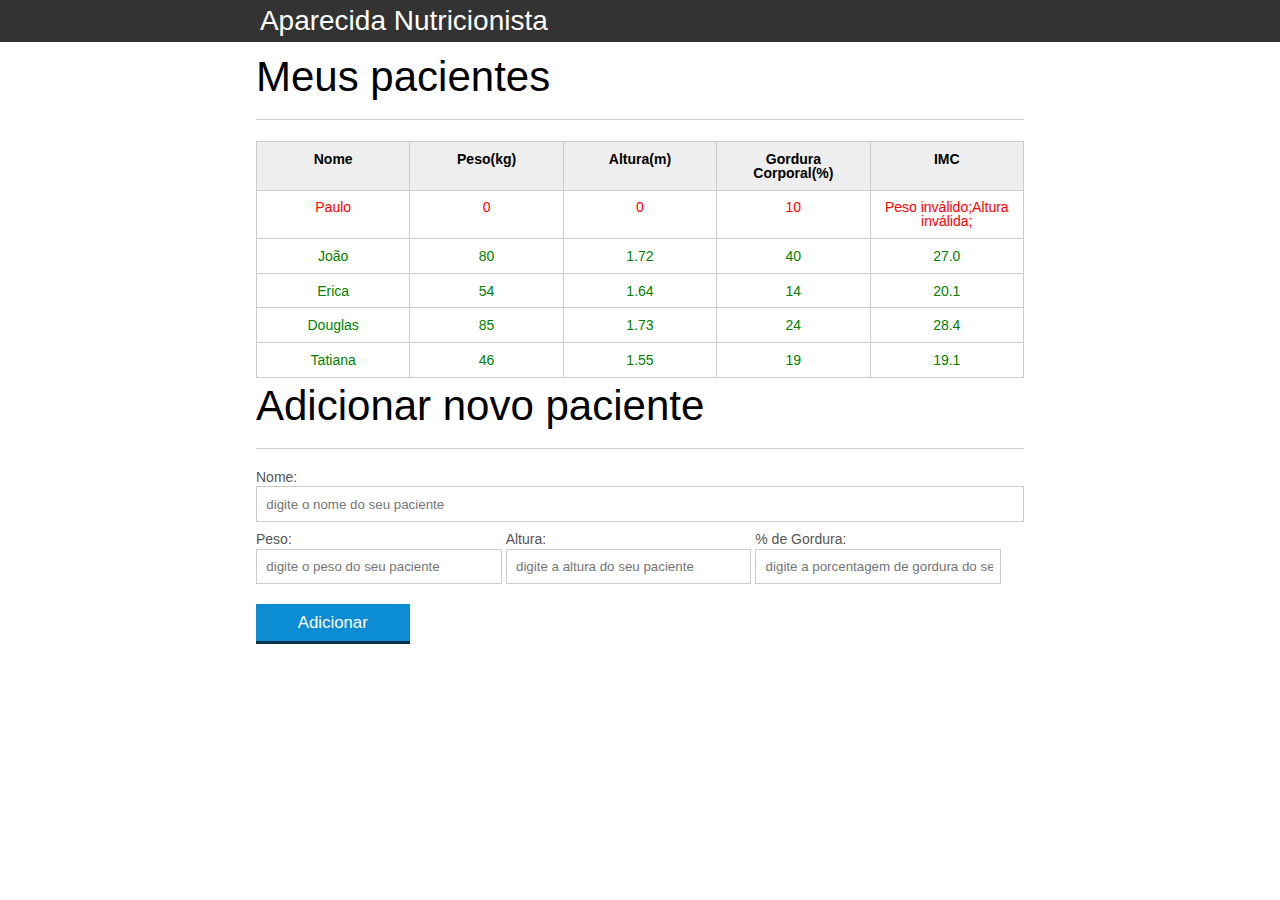
<file: Nutricionista/index.html>
<!DOCTYPE html>
<html lang="pt-br">
	<head>
		<meta charset="UTF-8">
		<title>Aparecida Nutrição</title>
		<link rel="icon" href="favicon.ico" type="image/x-icon">
		<link rel="stylesheet" type="text/css" href="css/reset.css">
		<link rel="stylesheet" type="text/css" href="css/index.css">
	</head>

	<body>
		<header>
			<div class="container">
				<h1>Aparecida Nutrição</h1>
			</div>
		</header>
		<main>
			<section class="container">
				<h2>Meus pacientes</h2>
				<table>
					<thead>
						<tr>
							<th>Nome</th>
							<th>Peso(kg)</th>
							<th>Altura(m)</th>
							<th>Gordura Corporal(%)</th>
							<th>IMC</th>
						</tr>
					</thead>
					<tbody id="tabela-pacientes">

						<tr class="paciente" >
							<td class="info-nome">Paulo</td>
							<td class="info-peso">0</td>
							<td class="info-altura">0</td>
							<td class="info-gordura">10</td>
							<td class="info-imc">0</td>
						</tr>

						<tr class="paciente" >
							<td class="info-nome">João</td>
							<td class="info-peso">80</td>
							<td class="info-altura">1.72</td>
							<td class="info-gordura">40</td>
							<td class="info-imc">0</td>
						</tr>

						<tr class="paciente" >
							<td class="info-nome">Erica</td>
							<td class="info-peso">54</td>
							<td class="info-altura">1.64</td>
							<td class="info-gordura">14</td>
							<td class="info-imc">0</td>
						</tr>

						<tr class="paciente">
							<td class="info-nome">Douglas</td>
							<td class="info-peso">85</td>
							<td class="info-altura">1.73</td>
							<td class="info-gordura">24</td>
							<td class="info-imc">0</td>
						</tr>

						<tr class="paciente" >
							<td class="info-nome">Tatiana</td>
							<td class="info-peso">46</td>
							<td class="info-altura">1.55</td>
							<td class="info-gordura">19</td>
							<td class="info-imc">0</td>
						</tr>
					</tbody>
				</table>
			</section>
			<section class="container">
			    <h2 id="titulo-form">Adicionar novo paciente</h2>
			    <form id="form-adiciona">
			        <div class="">
			            <label for="nome">Nome:</label>
			            <input id="nome" name="nome" type="text" placeholder="digite o nome do seu paciente" class="campo">
									<span class = "message-erro" ></span>
			        </div>
			        <div class="grupo">
			            <label for="peso">Peso:</label>
			            <input id="peso" name="peso" type="text" placeholder="digite o peso do seu paciente" class="campo campo-medio">
									<span class = "message-erro" ></span>
							</div>
			        <div class="grupo">
			            <label for="altura">Altura:</label>
			            <input id="altura" name="altura" type="text" placeholder="digite a altura do seu paciente" class="campo campo-medio">
									<span class = "message-erro" ></span>
							</div>
			        <div class="grupo">
			            <label for="gordura">% de Gordura:</label>
			            <input id="gordura" name="gordura" type="text" placeholder="digite a porcentagem de gordura do seu paciente" class="campo campo-medio">
									<span class = "message-erro" ></span>
							</div>

			        <button id="adicionar-paciente" class="botao bto-principal">Adicionar</button>
			    </form>
			</section>
			<script src="js/funcoes-utils.js"></script>
			<script src="js/validacao-cliente.js"></script>
			<script src="js/criar-cliente.js"></script>
			<script src="js/principal.js"></script>
		</main>
	</body>
</html>
</file>
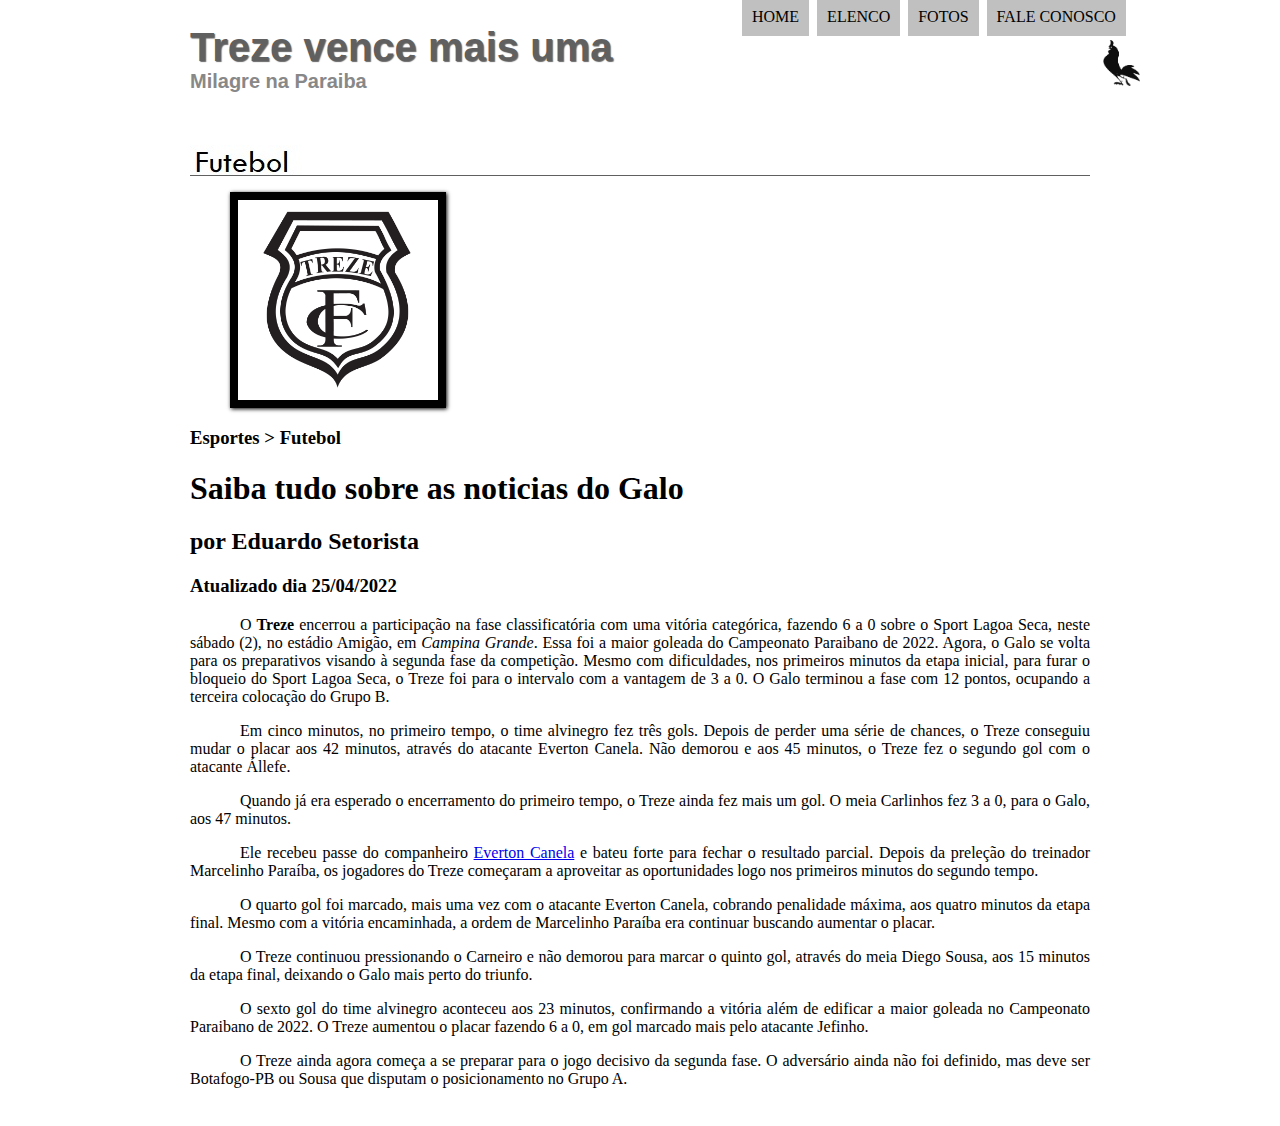
<file: PbNews/index.html>
<!DOCTYPE html>
<html lang="pt-br">
<head>
    <meta charset="UTF-8">
    <meta http-equiv="X-UA-Compatible" content="IE=edge">
    <meta name="viewport" content="width=device-width, initial-scale=1.0">
    <title>Document</title>
    <link rel="stylesheet" href="css/estilo.css">
</head>
<body>
    
    <div id="interface">
        <header id="cabecalho">
        <hgroup>
        <h1>Treze vence mais uma</h1>
        <h2>Milagre na Paraiba</h2>
        </hgroup>
        <nav id="menu">
            <h1>Menu Principal</h1>
            <ul>
            <li><a href="index.html">Home</a></li>
            <li><a href="elenco.html">Elenco</a></li>
            <li><a href="fotos.html">Fotos</a></li>
            <li><a href="faleconosco.html">Fale conosco</a></li>
        </ul>            
        </nav>
        <figure>
            <img id="icone" src="imagens/kisspng-treze-futebol-clube-rooster-campina-grande-sport-c-5aec569441edc2.3326515215254381002701.png" width="40px" > 
            
        </figure>
        </header>
        <figure class="foto-legenda">
            <img src="imagens/treze-de-campina-grande.png" width="200px" > 
            <figcaption>
                <h3>Olha o Galão AI</h3>
            </figcaption>
        </figure>
       
        <hgroup>
            <h3>Esportes > Futebol</h3>
            <h1>Saiba tudo sobre as noticias do Galo</h1>
            <h2>por Eduardo Setorista</h2>
            <h3>Atualizado dia 25/04/2022</h3>
        </hgroup>
            <p style="text-align: justify; text-indent: 50px;">O <b>Treze</b> encerrou a participação na fase classificatória com uma vitória categórica, fazendo 6 a 0 sobre o Sport Lagoa Seca, neste sábado (2), no estádio Amigão, em <i>Campina Grande</i>. Essa foi a maior goleada do Campeonato Paraibano de 2022. Agora, o Galo se volta para os preparativos visando à segunda fase da competição. Mesmo com dificuldades, nos primeiros minutos da etapa inicial, para furar o bloqueio do Sport Lagoa Seca, o Treze foi para o intervalo com a vantagem de 3 a 0. O Galo terminou a fase com 12 pontos, ocupando a terceira colocação do Grupo B.  </p>

            <p>Em cinco minutos, no primeiro tempo, o time alvinegro fez três gols. Depois de perder uma série de chances, o Treze conseguiu mudar o placar aos 42 minutos, através do atacante Everton Canela.  
            Não demorou e aos 45 minutos, o Treze fez o segundo gol com o atacante Állefe.</p> 
            <p>Quando já era esperado o encerramento do primeiro tempo, o Treze ainda fez mais um gol. O meia Carlinhos fez 3 a 0, para o Galo, aos 47 minutos. </p>

            <p>Ele recebeu passe do companheiro <a href="https://www.ogol.com.br/player.php?id=711852&epoca_id=151" target="_blank">Everton Canela</a> e bateu forte para fechar o resultado parcial.  Depois da preleção do treinador Marcelinho Paraíba, os jogadores do Treze começaram a aproveitar as oportunidades logo nos primeiros minutos do segundo tempo. </p>

            <p>O quarto gol foi marcado, mais uma vez com o atacante Everton Canela, cobrando penalidade máxima, aos quatro minutos da etapa final.  Mesmo com a vitória encaminhada, a ordem de Marcelinho Paraíba era continuar buscando aumentar o placar. </p>

            <p>O Treze continuou pressionando o Carneiro e não demorou para marcar o quinto gol, através do meia Diego Sousa, aos 15 minutos da etapa final, deixando o Galo mais perto do triunfo. </p>

            <p>O sexto gol do time alvinegro aconteceu aos 23 minutos, confirmando a vitória além de edificar a maior goleada no Campeonato Paraibano de 2022. O Treze aumentou o placar fazendo 6 a 0, em gol marcado mais pelo atacante Jefinho.  </p>

            <p>O Treze ainda agora começa a se preparar para o jogo decisivo da segunda fase. O adversário ainda não foi definido, mas deve ser Botafogo-PB ou Sousa que disputam o posicionamento no Grupo A.</p>

    </div>
    
</body>
</html>
</file>
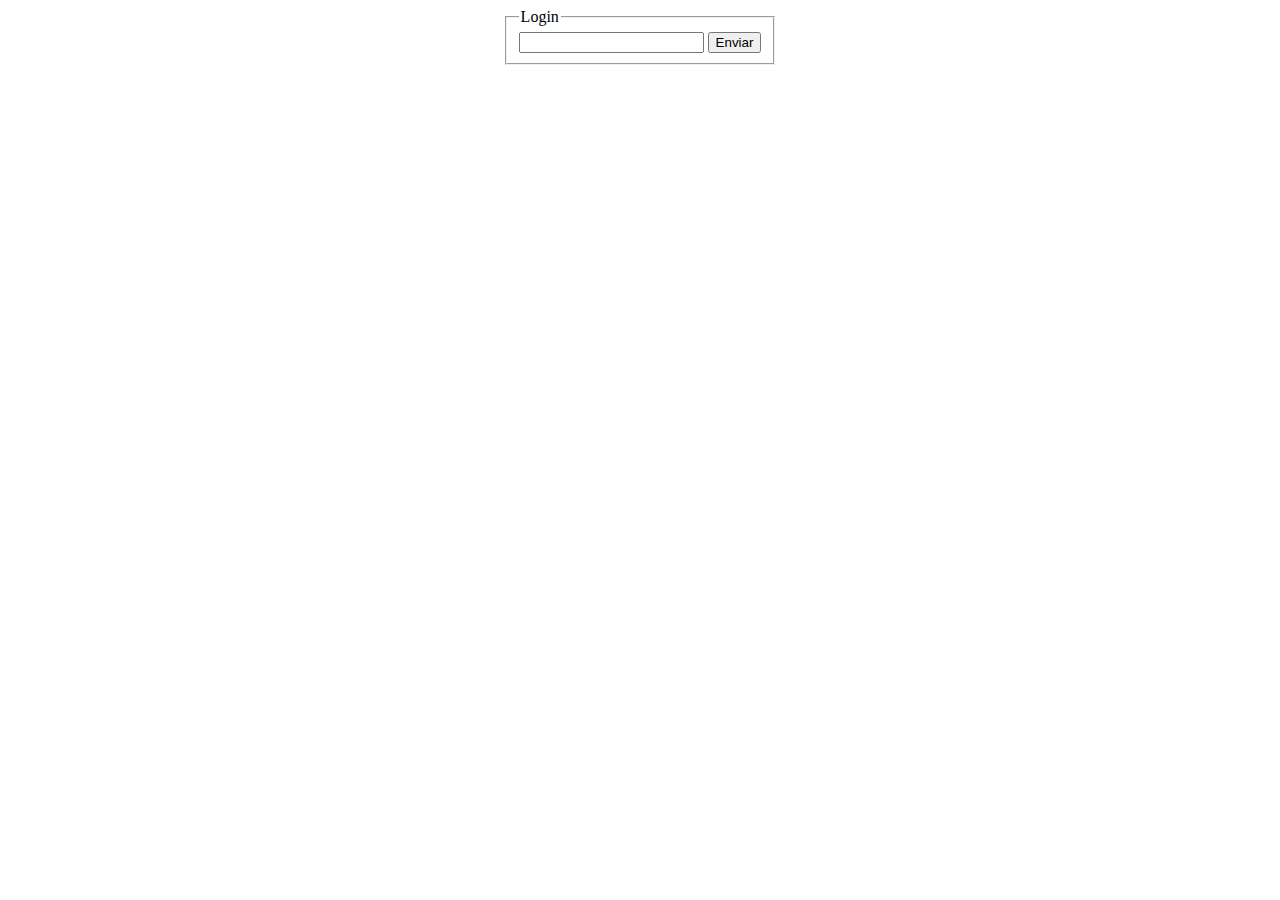
<file: FrontToBack/front/index.html>
<!DOCTYPE html>
<html lang="en">
<head>
    <meta charset="UTF-8">
    <meta http-equiv="X-UA-Compatible" content="IE=edge">
    <meta name="viewport" content="width=device-width, initial-scale=1.0">
    <title>Titulo do Projeto</title>
</head>
<body style="display: flex; align-items: center; justify-content: center;">
    <form action="http://localhost:8080/login">
        <fieldset>
            <legend>Login</legend>
            <label for="password"></label>
            <input type="text" name="password">
            <button type="submit">Enviar</button>
        </fieldset>
    </form>

</body>
</html>
</file>
<file: Nutricionista/css/index.css>
*{
	box-sizing: border-box;
 }

body{
	font-family: "Helvetica Neue", "Helvetica", Helvetica, Arial, sans-serif;
	font-size: 14px;
}

header{
	background-color: #333;
	height: 3em;
	color: #FFF;
	margin-bottom: 1em;
}

header h1{
	font-size: 2em;
	display:inline-block;
	vertical-align:	middle;
}
header h2{
	font-size: 2em;
	display:inline-block;
	vertical-align:	middle;
}

header .container:before{
	content: '';
	display:inline-block;
	height: 100%;
	vertical-align:	middle;
}

.container{
	width: 60%;
	height: 100%;
	margin: 0 auto;
}

section{
	margin: 2em 0;
	overflow: hidden;
}

section h2{
	font-size: 3em;
	display: block;
	padding-bottom: .5em;
	border-bottom: 1px solid #ccc;
	margin-bottom: .5em;
}

table{
	width: 100%;
	margin-bottom : .5em;
    table-layout: fixed;

}

td, th {
	padding: .7em;
	margin: 0;
	border: 1px solid #ccc;
	text-align: center;
}

th{
	font-weight: bold;
	background-color: #EEE;
}

label{
	color: #555;
	display: block;
	margin-bottom: .2em;
}

.campo{
	margin: 0;
	padding-bottom: 1em;
	width: 100%;
	border: 1px solid #ccc;
	padding: .7em;
	width: 100%;
}

.campo-medio{
	display: inline-block;
	padding-right: .5em;
}

.grupo{
	width: 32%;
	display: inline-block;
	padding: 10px 0px;
}

button{
	padding: .5em 2em;
	border: 0;
	border-bottom: 3px solid;
	font-size: 1.2em;
	cursor: pointer;
	margin: 0;
	margin-top: -3px;
	color: #fff;
	background-color:#0c8cd3;
	border-color: #04324c;
	width: 20%;
    display: block;
    clear: both;
    margin: 10px 0px;

}

button:active{
	margin-top:0px;
	border: 0;
}

button[disabled=disabled], button:disabled {
    background-color: gray;
	border-color: darkgray;

}

.adicionar-paciente{
    margin-top: 30px;
}

.campo-invalido{
	border: 1px solid red;
}

.message-erro{
	color:red;
}

.cliente-invalido{
	color:red;
}

.cliente-valido{
	color:green;
}
</file>
<file: PbNews/css/estilo.css>
@charset "UTF-8";

body {
    color: black ;
    background-color: white;
    /* background-image: url(imagens/rectangles-647267_960_720.webp);*/
     
}
p{
    text-align: justify; 
    text-indent: 50px; 
}

/* Formatando img com legenda*/

figure.foto-legenda {
    max-width: 200px;
    position: relative;
    border: 8px solid black;
    box-shadow: 1px 1px 4px black;
     /*setou para tudo*/
}

figure.foto-legenda img {
    width: 200px;
    height: auto;
    display: block;
}

figure.foto-legenda figcaption {
    opacity: 0;
    position: absolute;
    top: 0px;
    background-color: rgba(0, 0, 0, 0.4);
    color: blue;
    width: 100%;
    height: 100%;
    padding: 10px;
    box-sizing: border-box;
    transition: opacity 1s;

}
figure.foto-legenda:hover figcaption{
    opacity: 1;
}
/* fORMATAR O MENU*/

nav#menu ul{
    list-style: none;
    text-transform: uppercase;
    position: absolute;
    top: -20px;
    left: 700px;
    

}

nav#menu li {
    display: inline-block;
    background-color: silver;
    padding: 10px;
    margin: 2px;
    transition: background-color 1s;
}
nav#menu li:hover {
    background-color: slategray;
}
nav#menu h1 {
    display: none;  
}

nav#menu a{
    color: black;
    text-decoration: none;  
}
nav#menu a:hover{
    color: white;
    text-decoration: underline;

}

div#interface {
    width: 900px;
    background-color: #ffffff;
    margin: -20px auto 0px auto;
    box-shadow: 0x 0px 10px rgba(0, 0, 0, 0.5);
    padding: 10px;
}

header#cabecalho img#icone {
    position: absolute;
    left: 1100px;
    top: 40px;  
}

header#cabecalho {
    border-bottom: 1px #606060 solid;
    height: 150px;
    background-image: url(../imagens/back.jpg);
    background-repeat: no-repeat;
    background-position: 0px 120px;
}

header#cabecalho h1{
    font-family: Arial, sans-serif;
    font-size: 30pt;
    color: #606060;
    text-shadow: 1px 1px 1px rgba(0, 0, 0, 0.6);
    padding: 0px;
    margin-bottom: 0px;
}
header#cabecalho h2{
    font-family: Arial, sans-serif;
    font-size: 15pt;
    color: #888888; 
    padding: 0px;
    margin-top: 0px;
}
</file>
